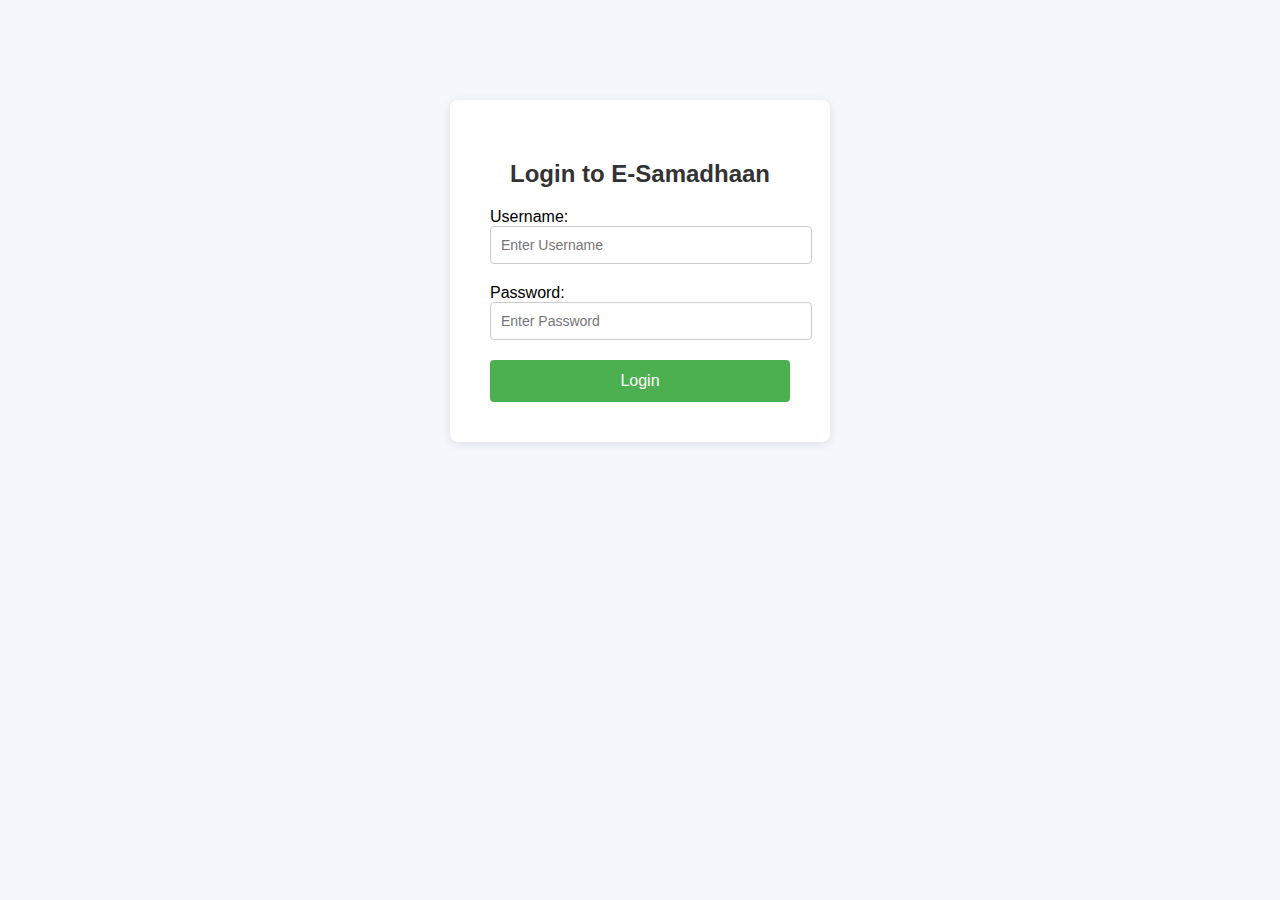
<file: index.html>
<!DOCTYPE html>
<html lang="en">
<head>
    <meta charset="UTF-8">
    <meta name="viewport" content="width=device-width, initial-scale=1.0">
    <title>Complaint System</title>
    <link rel="stylesheet" href="style.css">
</head>
<body>
    <header>
        <div class="logo-container">
            <img src="KNITlogo_png.png" alt="KNIT Logo" class="logo">
            <div class="website-name">
                <h1>Kamla Nehru Institute of Technology</h1>
                <p>Digital Complaint Management System</p>
            </div>
        </div>
        <button id="logoutBtn" onclick="logout()">Logout</button>
    </header>
    <nav>
        <ul>
            <li><a href="login.html">Login</a></li>
            <li><a href="#about-us">About Us</a></li>
            <li><a href="#register-complaint">Register Complaint</a></li>
            <li><a href="#track-complaint">Track Complaint</a></li>
            <li><a href="#contact">Contact</a></li>
        </ul>
    </nav>
    <main>
        <section id="about-us">
            <h2>About Us</h2>
            <p>
                Students can file various complaints through a single platform. It will be easier to track the progress 
                of the complaints due to proper documentation and docket numbers.
                The information and grievances received and resolved would provide insight for preparing future policies, 
                guidelines, and regulations.
            </p>
        </section>
        
        <section id="register-complaint">
            <h2>Register Your Complaint</h2>
            <form id="complaintForm">
                <label for="name">Name:</label>
                <input type="text" id="name" name="name" required>

                <label for="roll">Roll Number:</label>
                <input type="text" id="roll" name="roll" required>

                <label for="category">Category:</label>
                <select id="category" name="category">
                    <option value="" selected disabled>Select Category</option>
                    <option value="hostel">Hostel</option>
                    <option value="academics">Academics</option>
                    <option value="administration">Administration</option>
                </select>

                <label for="complaint">Complaint:</label>
                <textarea id="complaint" name="complaint" rows="5" required></textarea>

                <button type="submit">Submit</button>
            </form>
        </section>

        <section id="track-complaint">
            <h2>Track Your Complaint</h2>
            <form id="trackForm">
                <label for="complaintId">Enter Complaint ID:</label>
                <input type="text" id="complaintId" name="complaintId" required>
                <button type="submit">Track</button>
            </form>
            <div id="status"></div>
        </section>

        <section>
            <button id="complaints" onclick="viewComplaints()">View All Complaints</button>
            <div id="complaintList"></div>
        </section>

        <section id="contact" style="margin-top: 40px;">
            <h2 style="text-align: center; margin-bottom: 20px;">Contact Us</h2>
            <div id="contactBox">
                <p><strong>📞 Phone:</strong> +91-123-456-7890</p>
                <p><strong>📧 Email:</strong> support@knit.com</p>
                <p><strong>⏱️ Availability:</strong> 24x7 Support</p>
            </div>
        </section>
        <br>
        <br>
        
    </main>

    <div id="response" style="display: none; color: green; margin-top: 20px;"></div>

    <footer>
        <p>&copy; 2024 Kamla Nehru Institute of Technology, Sultanpur(UP)</p>
    </footer>
    <script src="script.js"></script>
    <script src="auth.js"></script>
    <script src="track.js"></script>
    <script src="login.js"></script>
</body>
</html>
</file>
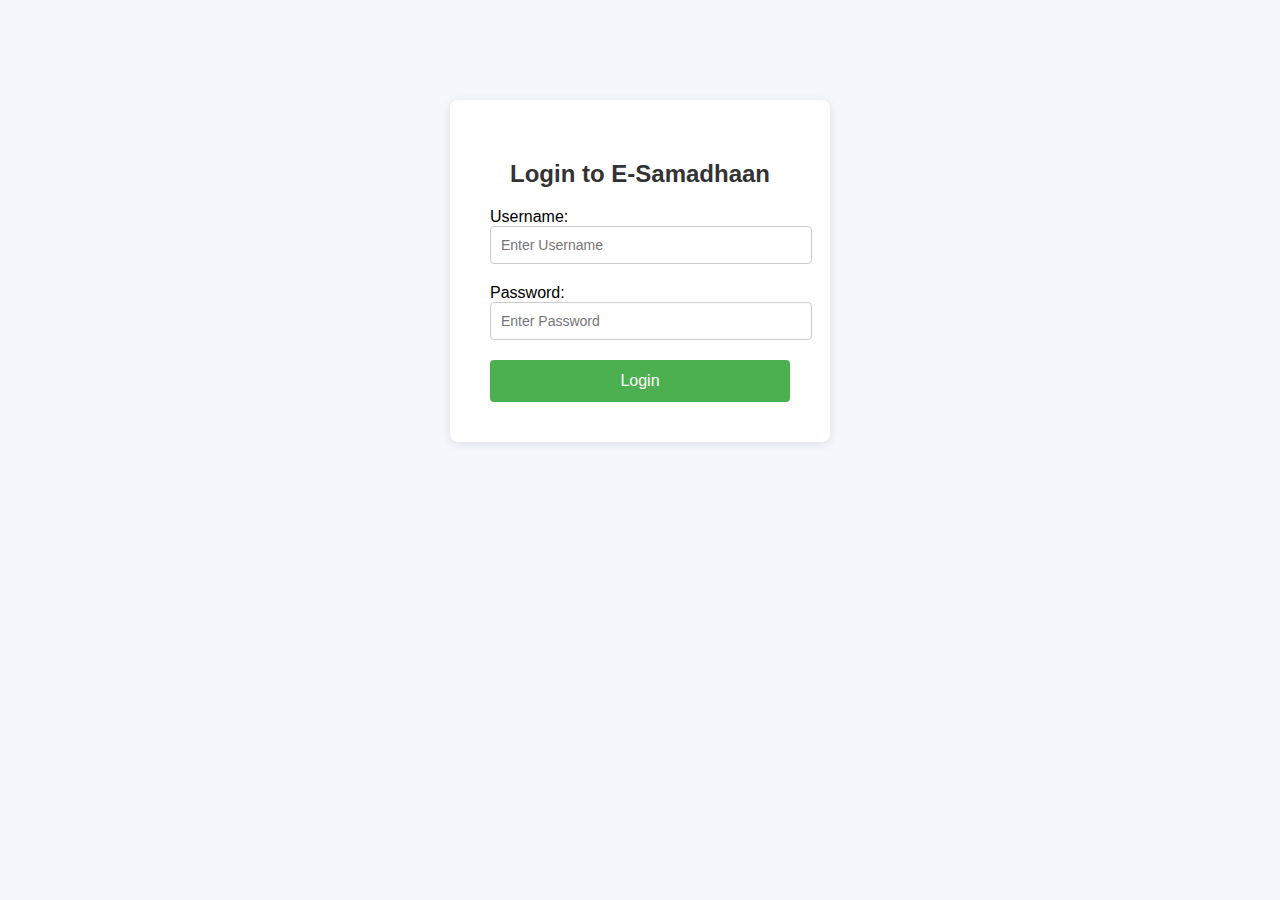
<file: login.html>
<!DOCTYPE html>
<html lang="en">
<head>
    <meta charset="UTF-8">
    <meta name="viewport" content="width=device-width, initial-scale=1.0">
    <title>Login - E-Samadhaan</title>
    <link rel="stylesheet" href="login.css">
</head>
<body>

    <div class="login-container">
        <h2>Login to E-Samadhaan</h2>
        <form id="loginForm">
            <div class="input-group">
                <label for="username">Username:</label>
                <input type="text" id="username" name="username" placeholder="Enter Username" required>
            </div>

            <div class="input-group">
                <label for="password">Password:</label>
                <input type="password" id="password" name="password" placeholder="Enter Password" required>
            </div>

            <button type="submit">Login</button>

            <div id="error-message" style="color: red; text-align: center; display: none;">
                Invalid Username or Password
            </div>
        </form>
    </div>

    <script src="login.js"></script>

</body>
</html>
</file>
<file: style.css>
body {
    font-family: Arial, sans-serif;
    margin: 0;
    padding: 0;
    line-height: 1.6;
    background-color: #f4f4f4;
    color: #333;
    padding-bottom: 3rem;
}

header {
    display: flex;
    align-items: center;
    justify-content: space-between;
    padding: 10px 20px;
    background-color: #4CAF50;
    color: white;
    box-shadow: 0 2px 5px rgba(0, 0, 0, 0.1);
    height: 80px;  /* Ensure it doesn't resize */
    overflow: hidden; /* Prevent unwanted stretching */
}


#logoutBtn {
    background-color: red;
    color: white;
    border: none;
    padding: 8px 15px;
    border-radius: 5px;
    cursor: pointer;
    font-size: 1rem;
    position: absolute;
    top: 10px;
    right: 20px;
}

#logoutBtn:hover {
    background-color: darkred;
}


.logo-container {
    display: flex;
    align-items: center;
    gap: 15px; 
}

header .logo {
    height: 80px;
    width: auto;
}

.website-name h1 {
    margin: 0;
    font-size: 2rem;
    color: #fff;
}

.website-name p {
    margin: 0;
    font-size: 1.2rem;
    color: hsl(0, 0%, 99%);
    font-style: italic;
}


nav ul {
    list-style: none;
    padding: 0;
    background: #333;
    display: flex;
    justify-content: center;
}

nav ul li {
    margin: 0;
}

nav ul li a {
    color: white;
    text-decoration: none;
    padding: 10px 20px;
    display: block;
}

nav ul li a:hover {
    background: #4CAF50;
}

main {
    padding: 20px;
}

#about-us {
    background-color: #ffffff;
    padding: 20px;
    margin: 20px 0;
    border-radius: 5px;
    box-shadow: 0 0 10px rgba(0, 0, 0, 0.1);
}

#about-us h2 {
    color: #4CAF50;
    margin-bottom: 15px;
    text-align: center;
}

#about-us p {
    line-height: 1.8;
    text-align: justify;
    color: #333;
    font-size: 1rem;
}

form {
    background: #fff;
    padding: 20px;
    border-radius: 5px;
    box-shadow: 0 0 10px rgba(0, 0, 0, 0.1);
    margin-bottom: 20px;
}

form label {
    display: block;
    margin-bottom: 5px;
}

form input, form textarea, form select {
    width: 100%;
    padding: 10px;
    margin-bottom: 10px;
    border: 1px solid #ccc;
    border-radius: 5px;
}

form button {
    background-color: #4CAF50;
    color: white;
    border: none;
    padding: 10px 15px;
    border-radius: 5px;
    cursor: pointer;
}

form button:hover {
    background-color: #45a049;
}

form input, form textarea, form select {
    padding: 12px;
    border: 1px solid #aaa;
    transition: border-color 0.3s ease-in-out;
}

form input:focus, form textarea:focus, form select:focus {
    border-color: #4CAF50;
    outline: none;
}


#contactBox {
    background-color: #f9f9f9;
    border: 1px solid #ddd;
    border-radius: 8px;
    padding: 20px;
    width: 300px;
    margin: 0 auto; 
    text-align: center;
    box-shadow: 0 2px 8px rgba(0, 0, 0, 0.1);
}

#contactBox p {
    margin: 10px 0;
    font-size: 16px;
    line-height: 1.5;
    color: #333;
}

#contactBox strong {
    color: #4CAF50;
}

#complaints{
    background-color: #45a049;
    color: white;
    border-radius: 8px;
    width: 300px;
    height: 50px;
    box-shadow: 0 2px 8px rgba(0, 0, 0, 0.2);
}
footer {
    position: fixed;
    bottom: 0%;
    width: 100%;
    height: 2rem;
    text-align: center;
    padding: 10px 0;
    background: #333;
    color: white;
    
}

/* Small devices (phones, less than 768px) */
@media screen and (max-width: 767px) {
    header {
        flex-direction: column;
        text-align: center;
    }

    .logo-container {
        gap: 10px;
    }

    nav ul {
        flex-direction: column;
    }

    nav ul li {
        margin-bottom: 5px;
    }

    main {
        padding: 10px;
    }

    form {
        width: 100%;
    }

    form input, form textarea, form select, form button {
        font-size: 1rem;
    }

    #contactBox {
        width: 100%;
    }

    footer {
        font-size: 0.9rem;
    }
}

/* Medium devices (tablets, 768px to 1024px) */
@media screen and (min-width: 768px) and (max-width: 1024px) {
    header {
        flex-direction: row;
        padding: 15px;
    }

    .website-name h1 {
        font-size: 2rem;
    }

    nav ul {
        flex-wrap: wrap;
    }

    main {
        padding: 15px;
    }

    form {
        width: 90%;
    }

    #contactBox {
        width: 90%;
    }

    footer {
        font-size: 1rem;
    }
}
</file>
<file: login.css>
body {
    font-family: Arial, sans-serif;
    background-color: #f4f7fc;
    margin: 0;
    padding: 0;
}

.login-container {
    width: 300px;
    padding: 40px;
    background-color: #fff;
    border-radius: 8px;
    box-shadow: 0 2px 10px rgba(0, 0, 0, 0.1);
    margin: 100px auto;
    text-align: center;
}

h2 {
    margin-bottom: 20px;
    color: #333;
}

.input-group {
    margin-bottom: 20px;
    text-align: left;
}

input[type="text"], input[type="password"] {
    width: 100%;
    padding: 10px;
    border: 1px solid #ccc;
    border-radius: 4px;
    font-size: 14px;
}

button {
    width: 100%;
    padding: 12px;
    background-color: #4CAF50;
    color: white;
    border: none;
    border-radius: 4px;
    cursor: pointer;
    font-size: 16px;
}

button:hover {
    background-color: #45a049;
}
</file>
